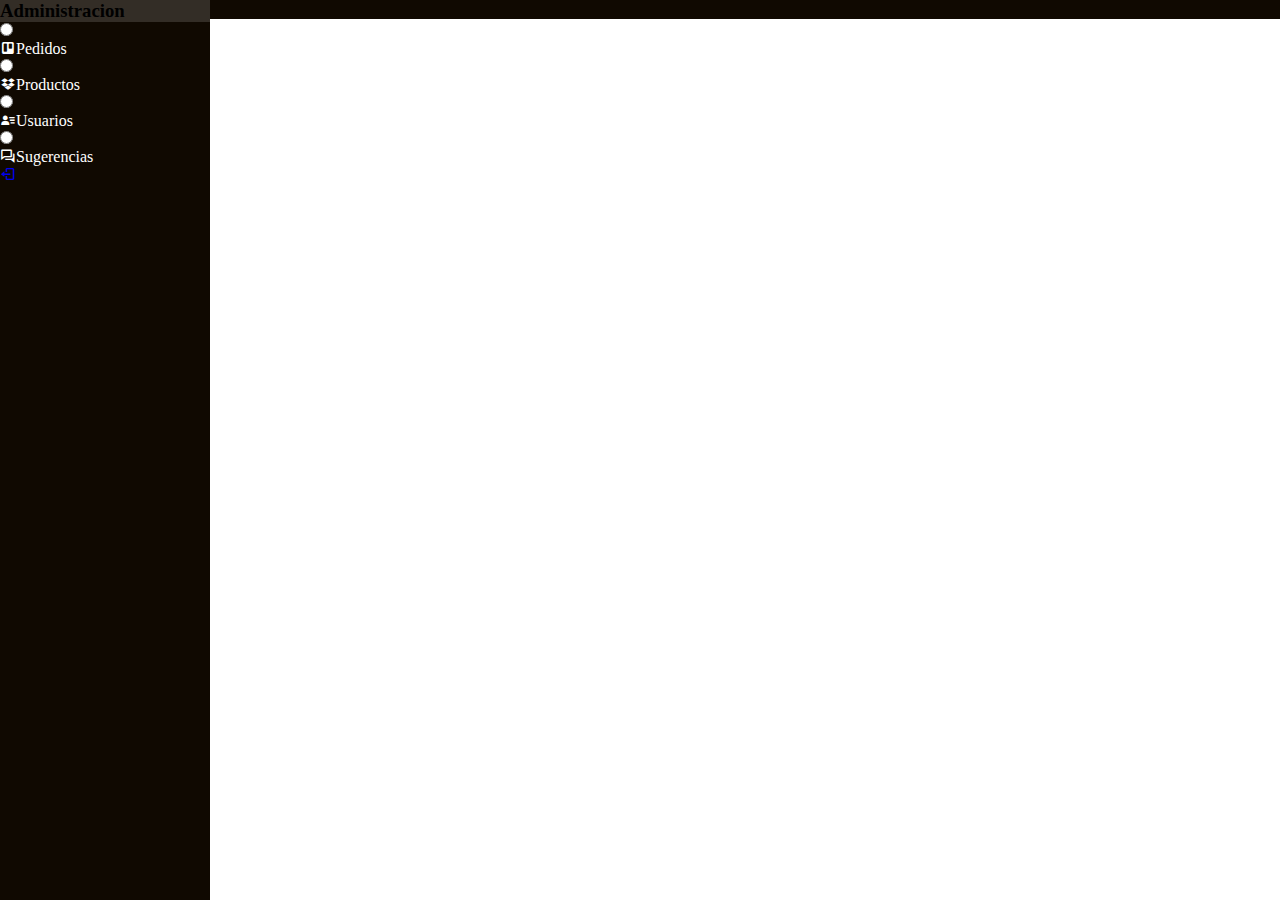
<file: page/admin.html>
<!DOCTYPE html>
<html lang="en">

<head>
  <meta charset="UTF-8" />
  <meta name="viewport" content="width=device-width, initial-scale=1.0" />
  <title>Administracion</title>
  <!-- bootstrap 5 css -->
  <link href="https://cdn.jsdelivr.net/npm/bootstrap@5.0.0-beta2/dist/css/bootstrap.min.css" rel="stylesheet"
    integrity="sha384-BmbxuPwQa2lc/FVzBcNJ7UAyJxM6wuqIj61tLrc4wSX0szH/Ev+nYRRuWlolflfl" crossorigin="anonymous" />
  <!-- BOX ICONS CSS-->
  <link href="https://cdn.jsdelivr.net/npm/boxicons@2.0.5/css/boxicons.min.css" rel="stylesheet" />
  <!-- custom css -->
  <link rel="stylesheet" href="../css/administracion.css" />
</head>

<body>
  <!-- Side-Nav -->
  <div class="side-navbar active-nav d-flex justify-content-between flex-wrap flex-column" id="sidebar">
    <div class="btn-group nav flex-column text-white w-100" id="menuAdmin">
      <h3 class="nav-link text-white my-2">Administracion</h3>
      <div>
        <input type="radio" class="btn-check " name="btnradio" id="btnradio1" onClick='mostrarPedido()' autocomplete="off" />
        <label class="btn btn-outline-secondary menu" for="btnradio1"><i class="bx bxl-trello"></i>
          <span class="mx-2">Pedidos</span></label>

        <input type="radio" class="btn-check" name="btnradio" id="btnradio2" onClick="mostrarProducto()"
          autocomplete="off" />
        <label class="btn btn-outline-secondary menu" for="btnradio2"><i class="bx bxl-dropbox"></i>
          <span class="mx-2">Productos</span></label>

        <input type="radio" class="btn-check" name="btnradio" id="btnradio3" onClick='mostrarUsuarios()' autocomplete="off" />
        <label class="btn btn-outline-secondary menu" for="btnradio3"><i class="bx bxs-user-detail"></i>
          <span class="mx-2">Usuarios</span></label>

        <input type="radio" class="btn-check" name="btnradio" id="btnradio4" onClick="mostrarSugerencia()" autocomplete="off"  />
        <label class="btn btn-outline-secondary menu" for="btnradio4"><i class="bx bx-conversation"></i>
          <span class="mx-2">Sugerencias</span></label>
      </div>
    </div>
   

    <span class="nav-link h4 w-100 mb-5">
      <a href="./home.html"><i class="bx bx-log-out text-white"></i></a>
    </span>
  </div>

  <!-- Main Wrapper -->

  <div class="p-1 my-container active-cont">
    <nav class="navbar top-navbar navbar-light bg-light px-5">
      <a class="btn border-0" id="menu-btn"><i class="bx bx-menu"></i></a>
    </nav>
    <div class="col-md-10 offset-md-1 " id="detalleTabla">
      
      <!-- <h2 class="text-center my-3">Pedidos</h2>
      <div class="accordion" id="accordionExample">
        
        <div class="accordion-item">
          <h2 class="accordion-header" id="headingTwo">
            <button class="accordion-button collapsed" type="button" data-bs-toggle="collapse" data-bs-target="#collapseTwo" aria-expanded="false" aria-controls="collapseTwo">
              Ticket
            </button>
          </h2>
          <div id="collapseTwo" class="accordion-collapse collapse" aria-labelledby="headingTwo" data-bs-parent="#accordionExample">
            <div class="accordion-body row">
              <strong>Usuario: </strong> 
              <strong>Producto: </strong>  
              <strong class="my-2">Monto Total: </strong>
            </div>
          </div>
        </div>
        
      </div> 
      <h3>Pedidos</h3>
      <div class="table-responsive col-10 offset-1">
        <table class="table ">
          <thead>
            <tr>
              <th>Cantidad</th>
              <th>Producto</th>
              <th>Valor</th>
            </tr>
          </thead>
          <tbody id="tbProducto">
            <tr>
              <th scope="row">4</th>
              <td >${product.nombre}</td>
              <td>$700</td>
            </tr>
          </tbody>
        </table>
      </div>

    
      <h3>Usuarios</h3>
      <div class="table-responsive">
        <table class="table">
          <thead>
            <tr>
              <th scope="col">Nick</th>
              <th scope="col">Correo</th>
              <th scope="col">Estado</th>
            </tr>
          </thead>
          <tbody id="tbProducto">
            <tr>
              <th scope="row">Pepe3000</th>
              <td>$pepe@gdf.com</td>
              <td><a class="btn btn-danger">Bloquear</a></td>
              <td><a class="btn btn-danger d-none">Desbloquear</a></td>
            </tr>
            <tr>
              <td scope="row">Pepe3000</td>
              <td>$pepe@gdf.com</td>
              <td><a class="btn btn-primary">Desbloquear</a></td>
              <td><a class="btn btn-primary d-none">Bloquear</a></td>
            </tr>
          </tbody>
        </table>
      </div>
    
      <h3>Sugerencias</h3>
      <!-- <div class="table-responsive accordion" id="accordionExample">
        <table class="table ">
          <thead>
            <tr>
              <th scope="col">Nombre</th>
              <th scope="col">Correo</th>
              <th scope="col">fecha y hora</th>
            </tr>
          </thead>
          <tbody id="tbProducto" class="accordion-item">
            <tr class="accordion-header" id="headingOne">
              <td scope="row">Nombre</td>
              <td>correo</td>
              <td>
                fecha y hora
                <a class="btn ms-2 accordion-button" data-bs-toggle="collapse" data-bs-target="#collapseOne" aria-expanded="falso" aria-controls="collapseOne">
                  <i class="bx bx-chevrons-down" id="mostrarMas"></i>
                  <i class="bx bx-chevrons-up d-none" id="mostrarMenos"></i>
                </a>
                <div id="collapseOne" class="accordion-collapse collapse show" aria-labelledby="headingOne" data-bs-parent="#accordionExample">
                  <div class="accordion-body">
                    <strong>This is the first item's accordion body.</strong> It is shown by default, until the collapse plugin adds the appropriate classes that we use to style each element. These classes control the overall appearance, as well as the showing and hiding via CSS transitions. You can modify any of this with custom CSS or overriding our default variables. It's also worth noting that just about any HTML can go within the <code>.accordion-body</code>, though the transition does limit overflow.
                  </div>
                </div>
              </td>
            
            </tr>
          </tbody>
        </table>
      </div> -->
      
      
    </div>
  </div>
  

  <!-- Modal -->
  <div class="modal fade" id="staticBackdrop" data-bs-backdrop="static" data-bs-keyboard="false" tabindex="-1"
    aria-labelledby="staticBackdropLabel" aria-hidden="true">
    <div class="modal-dialog modal-dialog-centered">
      <div class="modal-content" id="modal">

        <!-- <div class="modal-body row " id="modalBody">
          <p class="col-auto offset-1">Agregar cantidad:</p>
          <input type="text" class=" col-auto">

        </div>
        <div class="modal-footer">
          <button type="button" class="btn btn-secondary" data-bs-dismiss="modal">Cerrar</button>
          <button type="button" class="btn btn-primary">Guardar</button>
        </div> -->
      </div>
    </div>
  </div>

  <!-- bootstrap js -->
  <script src="https://cdn.jsdelivr.net/npm/bootstrap@5.0.0-beta2/dist/js/bootstrap.bundle.min.js"
    integrity="sha384-b5kHyXgcpbZJO/tY9Ul7kGkf1S0CWuKcCD38l8YkeH8z8QjE0GmW1gYU5S9FOnJ0"
    crossorigin="anonymous"></script>
  <script src="../app/prueba.js"></script>
  <!-- <script>
    var menu_btn = document.querySelector("#menu-btn");
    var sidebar = document.querySelector("#sidebar");
    var container = document.querySelector(".my-container");
    menu_btn.addEventListener("click", () => {
      sidebar.classList.toggle("active-nav");
      container.classList.toggle("active-cont");
    });
  </script> -->
</body>

</html>
</file>
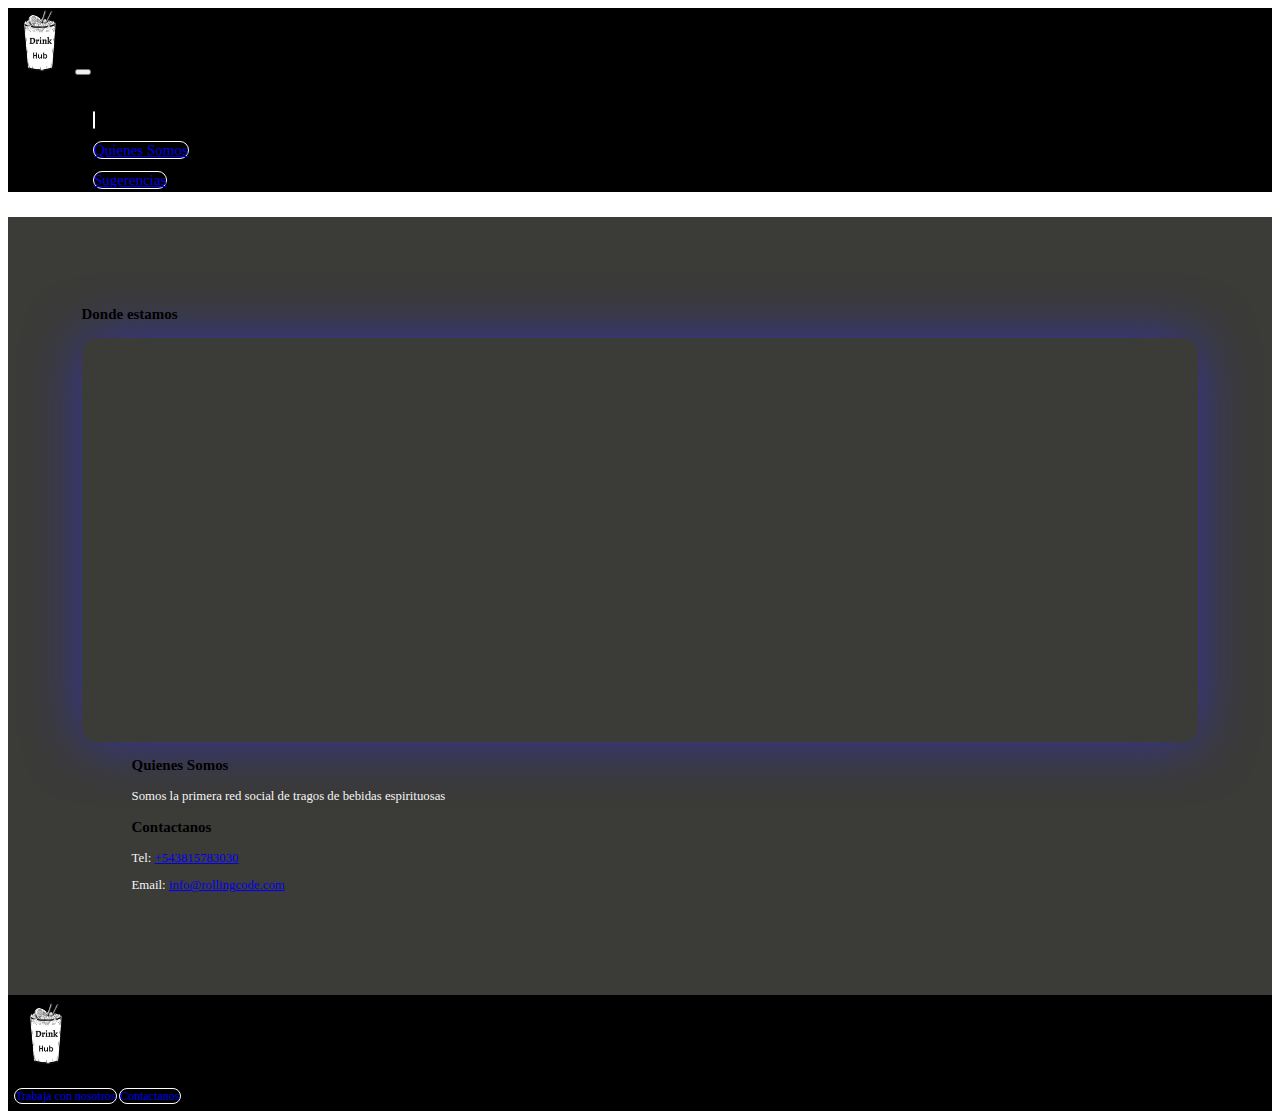
<file: page/contacto.html>
<!doctype html>
<html lang="es" class="index">
<head>
  <meta charset="utf-8" />
  <meta name="viewport" content="width=device-width, initial-scale=1" />
  <link rel="shortcut icon" href="../img/logo.png" type="image/x-icon" />

  <!-- Bootstrap CSS -->
  <link
    href="https://cdn.jsdelivr.net/npm/bootstrap@5.0.2/dist/css/bootstrap.min.css"
    rel="stylesheet"
    integrity="sha384-EVSTQN3/azprG1Anm3QDgpJLIm9Nao0Yz1ztcQTwFspd3yD65VohhpuuCOmLASjC"
    crossorigin="anonymous"
  />
  <link rel="stylesheet" href="../css/sugerenciaYcontacto.css" />
  <link rel="stylesheet" href="../css/style.css" />

  <title>Contacto</title>
  <!-- Iconos -->
  <link rel="stylesheet" href="https://use.fontawesome.com/releases/v5.8.1/css/all.css" integrity="sha384-50oBUHEmvpQ+1lW4y57PTFmhCaXp0ML5d60M1M7uH2+nqUivzIebhndOJK28anvf" crossorigin="anonymous">

</head>
<body>
  <header>
    <nav class="navbar navbar-expand-sm navbar-dark">
      <div class="container">
          <a class="navbar-brand" href="./home.html"
            ><img src="../img/logo.png" class="img-fluid containerImg" alt="logo"
          /></a>
        <button
          class="navbar-toggler"
          type="button"
          data-bs-toggle="collapse"
          data-bs-target="#navbarSupportedContent"
          aria-controls="navbarSupportedContent"
          aria-expanded="false"
          aria-label="Toggle navigation"
        >
          <span class="navbar-toggler-icon"></span>
        </button>
        <div class="collapse navbar-collapse row" id="navbarSupportedContent">
          <div class="d-flex justify-content-end">
            <ul class="navbar-nav letraNavBar2 gap-2">
              <li class="nav-item align-text-center">
                <a class="btn btn-outline-light boton-style" aria-current="page" href="./ecommers.html"
                  ><i class="fas fa-store-alt"></i></a
                >
              </li>
              <li class="nav-item">
                <a class="btn btn-outline-light boton-style" href="./quienesSomos.html"
                  >Quienes Somos</a
                >
              </li>
              <li class="nav-item mb-2">
                <a class="btn btn-outline-light boton-style" href="./sugerencia.html">Sugerencias</a>
              </li>
            </ul>
          </div>
        </div>
      </div>
    </nav>
  </header>
  <main id=main-contacto>
    <div id=card-contacto class="card" >
      <div class="row g-0">
        <div class="col-md-12 col-lg-6">
          <h3 id=titulo> Donde estamos</h3>
          <div id=mapa class="map-outer">
            <div class="gmap-canvas">
                <iframe width="100%" height="400" id="gmap-canvas"
                    src="https://www.google.com/maps/embed?pb=!1m18!1m12!1m3!1d3560.102370777548!2d-65.2093904857179!3d-26.83669609650003!2m3!1f0!2f0!3f0!3m2!1i1024!2i768!4f13.1!3m3!1m2!1s0x94225d3ad7f30f1d%3A0xf8606cd659b8e3e4!2sRollingCode%20School!5e0!3m2!1ses-419!2sar!4v1642864793335!5m2!1ses-419!2sar"
                    frameborder="0" scrolling="no" marginheight="0" marginwidth="0"></iframe>
        </div>
      </div>
    </div>
        <div class="col-md-12 col-lg-6">
          <div class="card-body">
            <h3 id=titulo>Quienes Somos</h3>
            <p id="parrafo-contacto">Somos la primera red social de tragos de bebidas espirituosas</p>
                   <div id="texto-contactanos"> 
            <h3 id=titulo>Contactanos</h3>
            <p id=parrafo-contacto "class="tm-mb-0">Tel: <a href="tel:+5438157830300">+543815783030</a></p>
            <p id="parrafo-contacto">Email: <a href="mailto:info@rollingcode.com">info@rollingcode.com</a></p>
            <div id="logos" class="d-flex">
              <i class="logo-RRSS fab fa-instagram fa-4x "></i>
              <i class="logo-RRSS fab fa-facebook fa-4x "></i>
            </div>

      </div>
    </div>
      </div>
      </div>
  </div>  
  </main>
  <footer id="footer">
    <div class="container mt-2">
      <div class="row align-items-center">
         <div class="col-12 col-md-1 text-center">
            <a href="./home.html"><img class="containerImg-footer rounded" src="../img/logo.png" class="img-fluid" alt="logo"/></a>
         </div>
        <div class="col-12 col-md-4 offset-md-3">
          <div class="row mt-2 text-center">  
            <a class="text-white fs-3 font-bold"><i class="fas fa-glass-cheers"></i>  DrinkHub  <i class="fas fa-glass-cheers"></i></a>
         </div>
         <div class="row mb-2 text-center">
           <a class="text-white fs-5 font-bold">© Derechos Reservados</a>
         </div> 
        </div>
        <div class="col-12 col-md-2 offset-md-2 text-center">
          <a href="./error404.html" class="btn btn-outline-light boton-style-footer my-3 fw-light">Trabaja con nosotros</a>
          <a href="./contacto.html" class="btn btn-outline-light boton-style-footer my-3 fw-light" >Contactanos</a>
        </div>
      </div>
     </div>
 </footer>
  <!-- Option 1: Bootstrap Bundle with Popper -->
  <script
    src="https://cdn.jsdelivr.net/npm/bootstrap@5.0.2/dist/js/bootstrap.bundle.min.js"
    integrity="sha384-MrcW6ZMFYlzcLA8Nl+NtUVF0sA7MsXsP1UyJoMp4YLEuNSfAP+JcXn/tWtIaxVXM"
    crossorigin="anonymous"
  ></script>
</body>
</html>
</file>
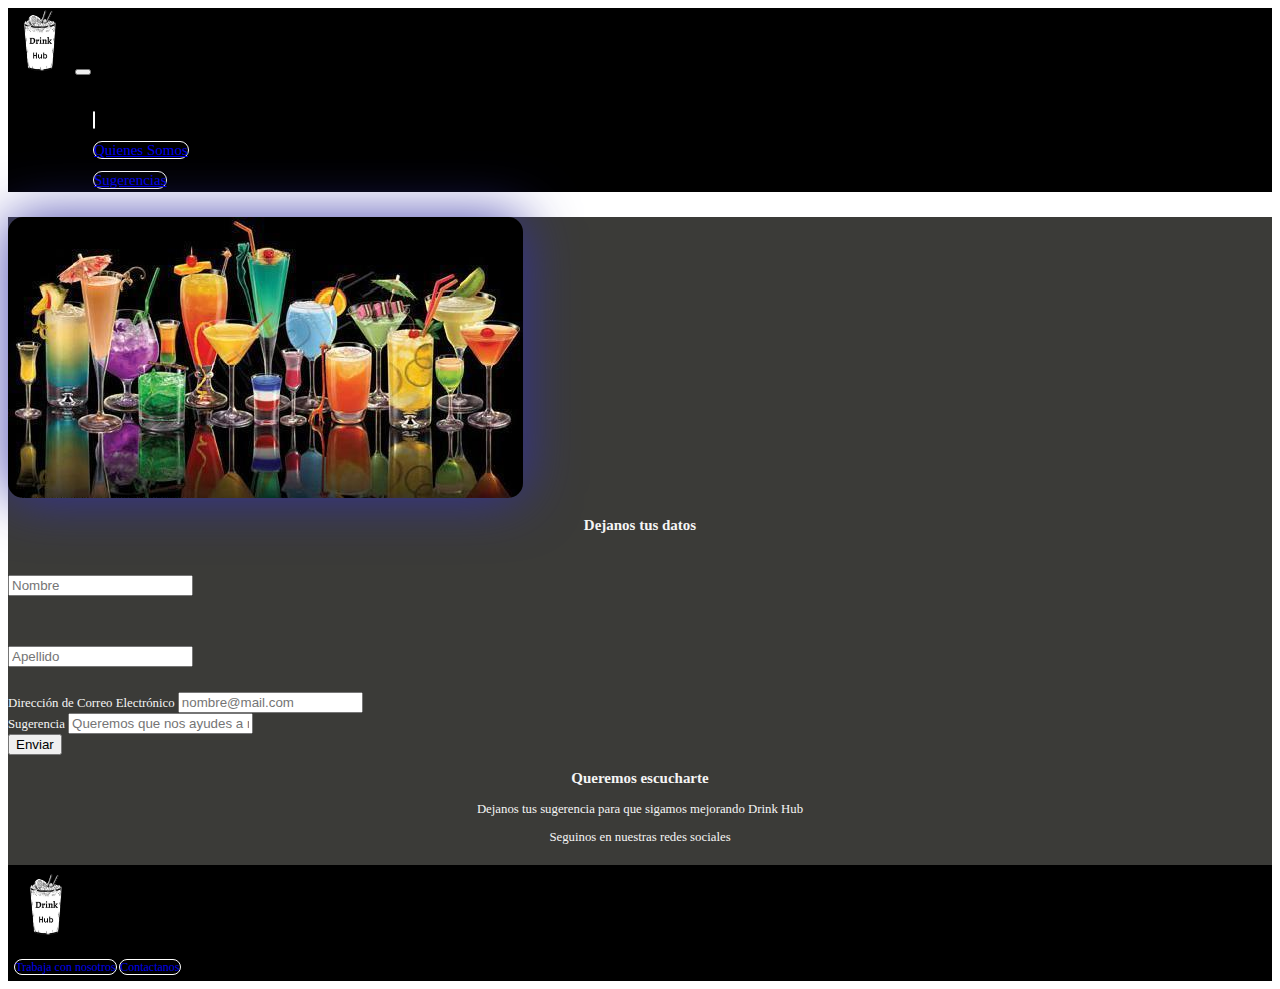
<file: page/sugerencia.html>
<!doctype html>
<html lang="es" class="index">
<head>
  <meta charset="utf-8" />
  <meta name="viewport" content="width=device-width, initial-scale=1" />
  <link rel="shortcut icon" href="../img/logo.png" type="image/x-icon" />

  <!-- Bootstrap CSS -->
  <link href="https://cdn.jsdelivr.net/npm/bootstrap@5.0.2/dist/css/bootstrap.min.css" rel="stylesheet"
    integrity="sha384-EVSTQN3/azprG1Anm3QDgpJLIm9Nao0Yz1ztcQTwFspd3yD65VohhpuuCOmLASjC" crossorigin="anonymous" />
  <link rel="stylesheet" href="../css/style.css" />
  <link rel="stylesheet" href="../css/sugerenciaYcontacto.css" />

  <title>Sugerencia</title>
  <!-- Iconos -->
  <link rel="stylesheet" href="https://use.fontawesome.com/releases/v5.8.1/css/all.css"
    integrity="sha384-50oBUHEmvpQ+1lW4y57PTFmhCaXp0ML5d60M1M7uH2+nqUivzIebhndOJK28anvf" crossorigin="anonymous">

</head>

<body>
  <header>
    <nav class="navbar navbar-expand-sm navbar-dark">
      <div class="container">
        <a class="navbar-brand" href="./home.html"><img src="../img/logo.png" class="img-fluid containerImg"
            alt="logo" /></a>
        <button class="navbar-toggler" type="button" data-bs-toggle="collapse" data-bs-target="#navbarSupportedContent"
          aria-controls="navbarSupportedContent" aria-expanded="false" aria-label="Toggle navigation">
          <span class="navbar-toggler-icon"></span>
        </button>
        <div class="collapse navbar-collapse row" id="navbarSupportedContent">
          <div class="d-flex justify-content-end">
            <ul class="navbar-nav letraNavBar2 gap-2">
              <li class="nav-item align-text-center">
                <a class="btn btn-outline-light boton-style" aria-current="page" href="./ecommers.html"><i
                    class="fas fa-store-alt"></i></a>
              </li>
              <li class="nav-item">
                <a class="btn btn-outline-light boton-style" href="./quienesSomos.html">Quienes Somos</a>
              </li>
              <li class="nav-item mb-2">
                <a class="btn btn-outline-light boton-style" href="./sugerencia.html">Sugerencias</a>
              </li>
            </ul>
          </div>
        </div>
      </div>
    </nav>
  </header>
  <main id="main-sugerencia" class="d-flex  justify-content-center ">
    <section id="seccion-sugerencia" class="tm-bg-color-5 tm-mb-3 container d-flex align-items-center">
      <div class="row ">
        <div id="seccion-imagen-sugerencia" class="d-none d-lg-block col-lg-4 mt-5">
          <img src="../img/imagensugerencias.jpg" class="img-fluid" id="imagen-sugerencia" alt="imagen-sugerencia" />
        </div>

        <form id="fomulario-sugerencias" class="col-md-12 col-lg-4 .needs-validation">
          <h3 class="titulo">Dejanos tus datos</h3>
          <div class="col">
            <input type="text" class="form-control" id="nombre" placeholder="Nombre" aria-label="Nombre" required>
          </div>
          <div class="col">
            <input type="text" class="form-control" placeholder="Apellido" id="apellido" aria-label="Apellido" required>
          </div>

          <div class="mb-3">
            <label for="exampleFormControlInput1" class="form-label">Dirección de Correo Electrónico</label>
            <input type="email" class="form-control" id="email" placeholder="nombre@mail.com" required>
          </div>
          <div class="mb-3">
            <label for="exampleFormControlTextarea1" class="form-label">Sugerencia</label>
            <input type="textarea" class="form-control" id="sugerencia" placeholder="Queremos que nos ayudes a mejorar" required>
          </div>
          
          <div class="d-grid gap-2">
            <button class="btn btn-primary" id="boton-enviar" type="submit" >Enviar</button>
          </div>
        </form>

        <div id="texto-sugerencia" class="col-md-12 col-lg-4">
          <h3 class="titulo">Queremos escucharte</h3>
          <p class="parrafo-sugerencias"> Dejanos tus sugerencia para que sigamos mejorando Drink Hub</p>
          <p class="parrafo-sugerencias"> Seguinos en nuestras redes sociales</p>
          <div id="logos" class="d-flex justify-content-evenly">
            <i class="logo-RRSS fab fa-instagram fa-4x"></i>
            <i class="logo-RRSS fab fa-facebook fa-4x"></i>
          </div>
        </div>

      </div>
      
      </section>
  </main>
  <footer id="footer">
    <div class="container mt-2">
      <div class="row align-items-center">
        <div class="col-12 col-md-1 text-center">
          <a href="./home.html"><img class="containerImg-footer rounded" src="../img/logo.png" class="img-fluid"
              alt="logo" /></a>
        </div>
        <div class="col-12 col-md-4 offset-md-3">
          <div class="row mt-2 text-center">
            <a class="text-white fs-3 font-bold"><i class="fas fa-glass-cheers"></i> DrinkHub <i
                class="fas fa-glass-cheers"></i></a>
          </div>
          <div class="row mb-2 text-center">
            <a class="text-white fs-5 font-bold">© Derechos Reservados</a>
          </div>
        </div>
        <div class="col-12 col-md-2 offset-md-2 text-center">
          <a href="./error404.html" class="btn btn-outline-light boton-style-footer my-3 fw-light">Trabaja con nosotros</a>
          <a href="./contacto.html" class="btn btn-outline-light boton-style-footer my-3 fw-light">Contactanos</a>
        </div>
      </div>
    </div>
  </footer>
  <!-- Option 1: Bootstrap Bundle with Popper -->
  <script type="text/javascript" src="../app/sugerencia.js">

  </script>
</body>

</html>
</file>
<file: css/administracion.css>
* {
  margin: 0;
  padding: 0;
  box-sizing: border-box;
}

body {
  min-height: 100vh;
  background-color: #fff;
}

.producto{
  width:75px;
}

.detalle{
  margin-top: 200px;
}

.side-navbar {
  width: 210px;
  height: 100%;
  position: fixed;
  margin-left: -300px;
  background-color: #100901;
  transition: 0.5s;
}

.nav-link:active,
.nav-link:focus,
.nav-link:hover {
  background-color: #ffffff26;
}

.my-container {
  transition: 0.4s;
  padding:0px !important;
}

.menu{
  width:100% !important;
  display:flex;
}
.navbar{
  background-color:#100901 !important;
  padding:0px;
}
.navbar :hover{
  background-color:aliceblue!important;
  color:#fff;
}

.active-nav {
  margin-left: 0;
}

/* for main section */
.active-cont {
  margin-left: 210px;
}

#menu-btn {
  background-color: #100901;
  color: #fff;
  margin-left: -62px;
}

.my-container input {
  border-radius: 2rem;
  padding: 2px 20px;
}


#menuAdmin{
  padding: 0;
  margin: 0;
}
#menuAdmin label{
  border:0px;
  color: white;
  
}
</file>
<file: css/sugerenciaYcontacto.css>
#nombre{
    margin-top: 2%;
    margin-bottom: 2%;
}#apellido{
    margin-top: 2%;
    margin-bottom: 2%;
}
.logo-RRSS {
    color: grey;
    margin-left: 20px;
}
#parrafo-sugerencias {
    font-family:'Trebuchet MS', 'Lucida Sans Unicode', 'Lucida Grande', 'Lucida Sans', Arial, sans-serif ;
    font-size: 1.2rem;
}
#main-sugerencia{
    background-color: rgb(59, 59,56);
}
#seccion-sugerencia{
    height:72vh;
}

#imagen-sugerencia{
    border-radius: 15px;
    box-shadow:  0 0 55px rgba(52, 50, 167, 0.918);
}
.form-check-label{
    color:whitesmoke;
    font-style: bold;
}
.form-label{
    color:whitesmoke;
    font-style: bold;
}
.titulo{
    color: whitesmoke;
    text-align: center;
}
.parrafo-sugerencias{
    color:whitesmoke;
    text-align: center;

}
#parrafo-contacto{
    color:whitesmoke
}
#main-contacto{
    padding: 3%;
    background-color: rgb(59, 59,56)
}
#card-contacto{
    padding: 3%;
    background-color: rgb(59, 59,56)  
}
.map-outer{
    border-radius: 15px;
    box-shadow:  0 0 55px rgba(52, 50, 167, 0.918);
}
.card-body{
    padding-left: 50px;
}
.boton-enviar{
    align-items: right;
}
</file>
<file: css/style.css>
html {
	font-size: 80%;
}
body {
	min-height: 100vh;
}

/* ---------------------NavBar------------------------------- */
.navbar{
	background-color:black;
}


.navbarContainer{
	padding:0px;
}
.containerImg{
	
	width:5rem;
}
.containerImg-footer {
	width: 5rem;
}
.letraNavBar {
	font-size: 1rem;
}

.letraNavBar2 {
	font-size: 2rem;
}

.boton-style {
	border: 1px solid #ffffff !important; 
	border-radius: 15px !important;
	margin-left: 45px !important;
	font-family: Roboto !important;
	font-style: normal !important;
	font-weight: 200 !important;
	font-size: 15px !important;
}

.boton-style-footer {
	border: 0.01px solid #ffffff !important;
	border-radius: 15px !important;
	font-family: Roboto !important;
	font-style: normal !important;
	font-weight: 200 !important;
	font-size: 12px !important;
}
/* ---------------------NavBar------------------------------- */

/*-------------------- FOOTER------------------------------------ */
footer {
	background-color: black;
	min-height: 0.8rem;
	padding: 0.5rem;
	font-size: 0.8rem;
	position: sticky;
	top: 100%;
}
footer a {
	text-decoration: none;
}


.fondoError404{
    background-color:white;
}
#error404{
    
    width: 70%;
}

.card-producto{
    width:200px;
    height:200px;
    
}


#cardUsuario {
  margin-right: 75px;
}
#busquedaTragos {
  margin-right: 75px;
}

.home-main{
    background: url(../img/home/fondo.jpg);
    
}
.publicar-home{
    background-color: aliceblue;
}


.quienes-somos {
	background: url(../img/home/fondo.jpg);
	min-height: 100vh;
}
.boxHome{
       
    -webkit-box-shadow: 4px 1px 15px 4px rgba(0,0,0,0.5); 
    box-shadow: 2px 1px 2px rgba(0,0,0,0.5);
}

.card-publicacion{
	
	background-color: rgba(255,255,255,0.75) !important;
}


/* -----------------------------------Configuracion------------------------------- */

#main-configuracion{
    width:100vw;
    height:50vh;
}
.boxConf{
    width: 50vw;
    height: 10%;
       
    -webkit-box-shadow: 4px 1px 15px 4px rgba(0,0,0,0.5); 
    box-shadow: 4px 1px 15px 4px rgba(0,0,0,0.5);
}
/* -----------------------------------Configuracion------------------------------- */
</file>
